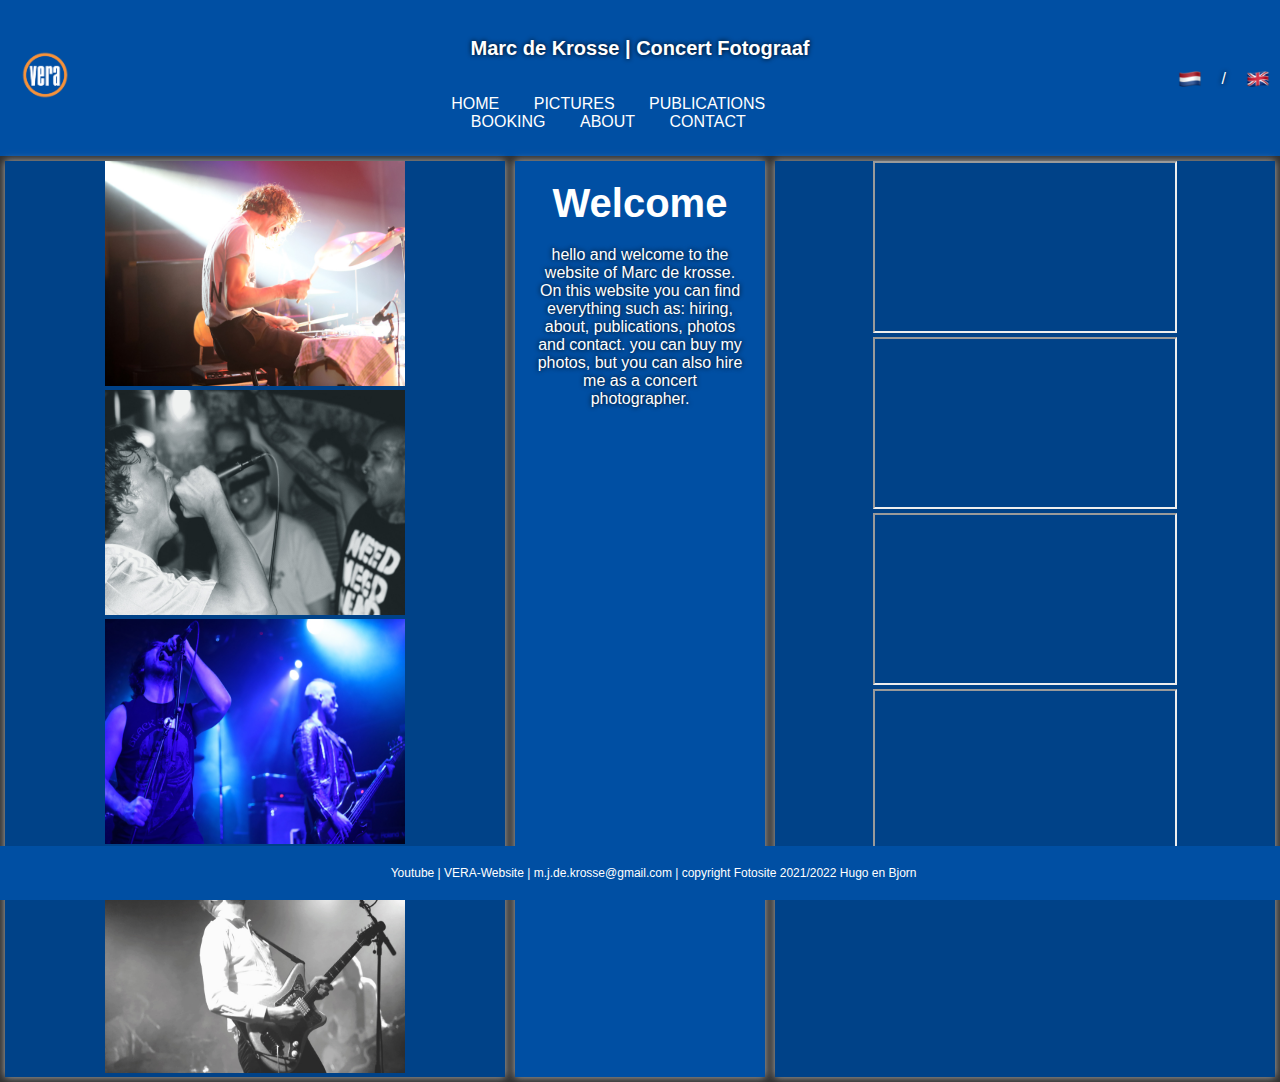
<file: index.html>
<!DOCTYPE html>
<html>
    <head>
        <link rel="stylesheet" href="../style.css"/> 
        <title>VERA EN</title> <link nes="" rel="icon" sizes="192x192" href="../pictures/logo.png"><link/>
    </head>
    <body>
        
        <div class="navback">
            <div>
                <h4>Marc de Krosse  |  Concert Fotograaf</h1>
            </div>

            <nav>

                <img src="../pictures/logo.png" alt="VERA - Logo" class="logo">

                <ul class="navli">
                    <li><a href="../index.html">HOME</a></li>
                    <li><a href="../foto.html">PICTURES</a></li>
                    <li><a href="../publicaties.html">PUBLICATIONS</a></li>
                    <li><a href="../inhuren.html">BOOKING</a></li>
                    <li><a href="../about.html">ABOUT</a></li>
                    <li><a href="../contact.html">CONTACT</a></li>
                </ul>

                <div class = flags>
                    <a href="../nl-nl/index.html"><img src="../pictures/nl.png" alt="Girl in a jacket" class="flag"></a>
                    <p> / </p>
                    <a href="../en-en/index.html"><img src="../pictures/en.png" alt="Girl in a jacket" class="flag"></a>
                </div>
            </nav>
        </div>

        <div class="content">
            <div class="latest">
                <img src="../pictures/drummer.jpg" alt="Girl in a jacket" class="img">
                <img src="../pictures/zinger.jpg" alt="Girl in a jacket" class="img">
                <img src="../pictures/zingerengitaar.jpg" alt="Girl in a jacket" class="img">
                <img src="../pictures/zinger3.jpg" alt="Girl in a jacket" class="img">
            </div>
            <div class="welcome">
                <h2>Welcome</h2>
                <p>
                    hello and welcome to the website of Marc de krosse.
On this website you can find everything such as: hiring, about, publications, photos and contact.
you can buy my photos, but you can also hire me as a concert photographer.
                </p>
            </div>
            <div class="video">
                <iframe width="300px" height="168" src="https://www.youtube.com/embed/bYMXWE_PATY"></iframe>
                <iframe width="300px" height="168" src="https://www.youtube.com/embed/IbpRN_hOnGY"></iframe>
                <iframe width="300px" height="168" src="https://www.youtube.com/embed/kAsuQ1LxqDo"></iframe>
                <iframe width="300px" height="168" src="https://www.youtube.com/embed/2dXyD5bOQhA"></iframe>
            </div>
        </div>

        <footer id="bodem">
            <a href = "mailto: m.j.de.krosse@gmail.com">Youtube</a> | <a href = "mailto: m.j.de.krosse@gmail.com">VERA-Website</a> | <a href = "mailto: m.j.de.krosse@gmail.com">m.j.de.krosse@gmail.com</a>
            <a href="mailto: m.j.de.krosse@gmail.com"> | copyright Fotosite 2021/2022 Hugo en Bjorn</a>
        </footer>
    </body>
</html>
</file>
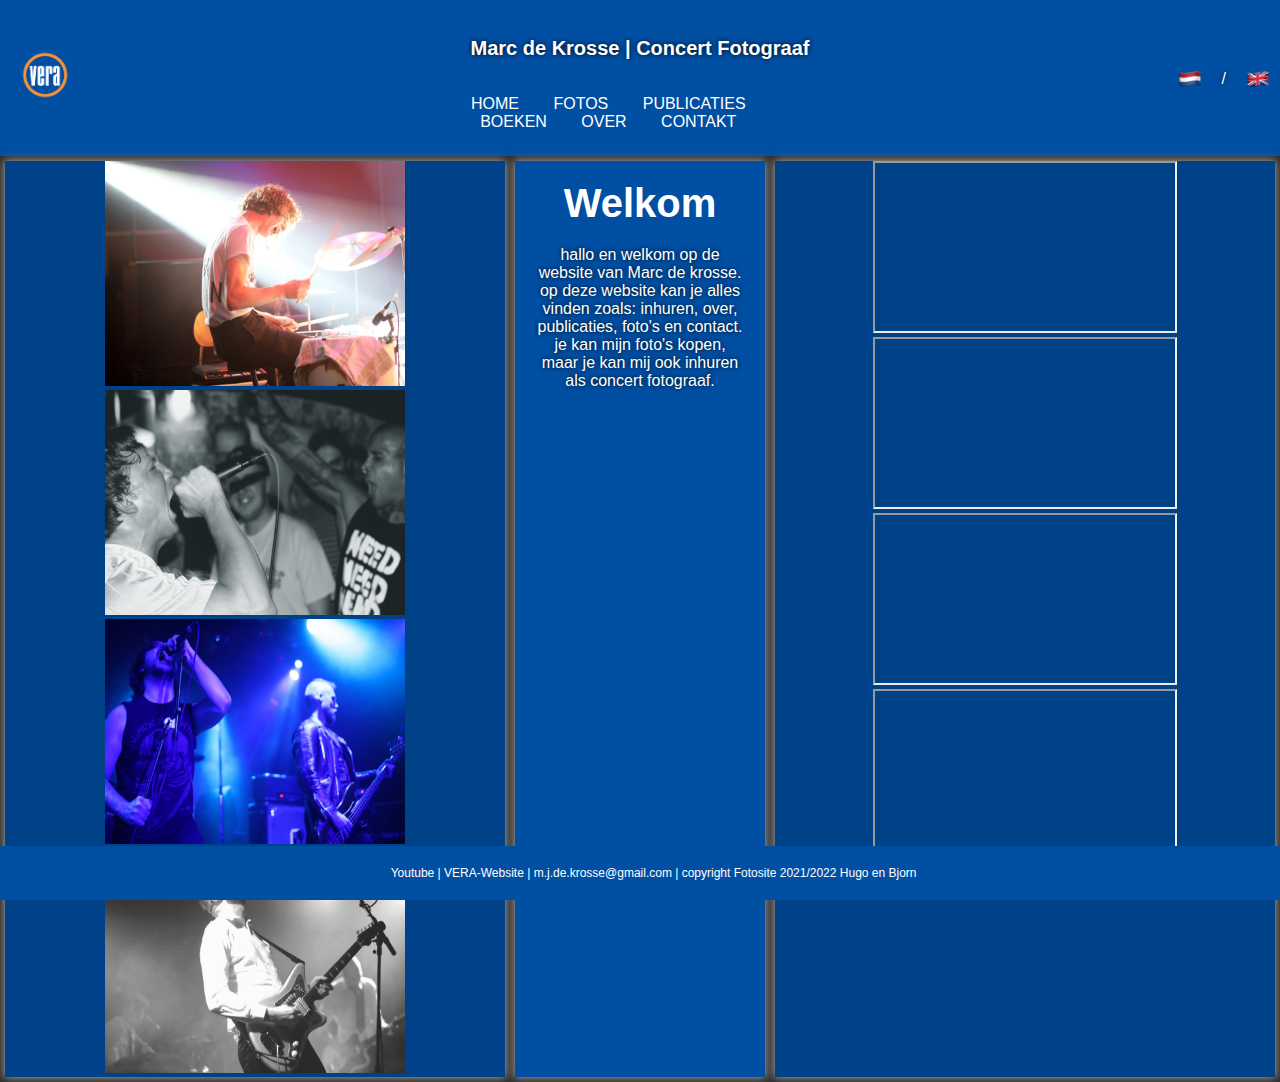
<file: nl-nl/index.html>
<!DOCTYPE html>
<html>
    <head>
        <link rel="stylesheet" href="../style.css"/> 
        <title>VERA NL</title> <link nes="" rel="icon" sizes="192x192" href="../pictures/logo.png"><link/>
    </head>
    <body>
        
        <div class="navback">
            <div>
                <h4>Marc de Krosse  |  Concert Fotograaf</h1>
            </div>

            <nav>

                <img src="../pictures/logo.png" alt="VERA - Logo" class="logo">

                <ul class="navli">
                    <li><a href="../index.html">HOME</a></li>
                    <li><a href="../foto.html">FOTOS</a></li>
                    <li><a href="../publicaties.html">PUBLICATIES</a></li>
                    <li><a href="../inhuren.html">BOEKEN</a></li>
                    <li><a href="../about.html">OVER</a></li>
                    <li><a href="../contact.html">CONTAKT</a></li>
                </ul>

                <div class = flags>
                    <a href="../nl-nl/index.html"><img src="../pictures/nl.png" alt="Girl in a jacket" class="flag"></a>
                    <p> / </p>
                    <a href="../en-en/index.html"><img src="../pictures/en.png" alt="Girl in a jacket" class="flag"></a>
                </div>
            </nav>
        </div>

        <div class="content">
            <div class="latest">
                <img src="../pictures/drummer.jpg" alt="Girl in a jacket" class="img">
                <img src="../pictures/zinger.jpg" alt="Girl in a jacket" class="img">
                <img src="../pictures/zingerengitaar.jpg" alt="Girl in a jacket" class="img">
                <img src="../pictures/zinger3.jpg" alt="Girl in a jacket" class="img">
            </div>
            <div class="welcome">
                <h2>Welkom</h2>
                <p>
                    hallo en welkom op de website van Marc de krosse.
op deze website kan je alles vinden zoals: inhuren, over, publicaties, foto's en contact.
je kan mijn foto's kopen, maar je kan mij ook inhuren als concert fotograaf.
                </p>
            </div>
            <div class="video">
                <iframe width="300px" height="168" src="https://www.youtube.com/embed/bYMXWE_PATY"></iframe>
                <iframe width="300px" height="168" src="https://www.youtube.com/embed/IbpRN_hOnGY"></iframe>
                <iframe width="300px" height="168" src="https://www.youtube.com/embed/kAsuQ1LxqDo"></iframe>
                <iframe width="300px" height="168" src="https://www.youtube.com/embed/2dXyD5bOQhA"></iframe>
            </div>
        </div>

        <footer id="bodem">
            <a href = "mailto: m.j.de.krosse@gmail.com">Youtube</a> | <a href = "mailto: m.j.de.krosse@gmail.com">VERA-Website</a> | <a href = "mailto: m.j.de.krosse@gmail.com">m.j.de.krosse@gmail.com</a>
            <a href="mailto: m.j.de.krosse@gmail.com"> | copyright Fotosite 2021/2022 Hugo en Bjorn</a>
        </footer>
    </body>
</html>
</file>
<file: style.css>
body {
    background: rgb(48, 48, 48);
    color: rgb(255, 255, 255);
    font-family: Arial, Helvetica, sans-serif;
    margin: 0;
    padding: 0;
}

/* HEADER */

header {
    background: rgb(0, 0, 0);
    background-image: url("headerbackground.jpg");
    background-size: 100%;
    background-repeat: no-repeat;
    background-position-y: 25%;
    height: 200px;
    padding: 20px;
}

.logo {
    width: 50px;
    height: 50px;
    margin: -45px 0px 0px 0px;
}

a {
    text-decoration: none;
    color: rgb(255, 255, 255);
}

a:hover {
    text-decoration: none;
    color: rgb(247, 146, 57);
    font-style: italic;
}

.navback {
    background-color: rgb(0, 79, 163);
    padding: 10px;
}

nav ul {
    margin: 0px 25%;
    padding: 0px 0px 25px 49px;
    list-style-type: none;
}

nav li {
    display: inline-block;
    margin: 0px 15px 0px;
}

nav {
    text-align: center;
    margin: 35px 0px -10px 10px;
    display: flex;
    flex-direction: row;
    flex-wrap: nowrap;
} 

/* MAIN */

h1 {
    text-align: center;
    text-shadow: rgb(0, 0, 0) 3px 3px 5px;
    color: rgb(255, 255, 255);
    font-size: 80px;
}

h2 {
    margin: 20px;
    font-size: 40px;
}

h4 {
    text-align: center;
    text-shadow: rgb(0, 0, 0) 0px 0px 5px; 
    font-size: 20px;
}

h5 {
    text-align: none;
    margin: 50px;
    color:rgb(0, 0, 0);
}

p {
    text-align: center;
    margin: 20px;
    text-shadow: rgb(0, 0, 0) 0px 0px 5px; 
}

/* FOOTER */

footer {
    background: rgb(0, 79, 163);
    color: rgb(255, 255, 255);
    font-size: 12px;
    padding: 20px 20px;
    text-align: center;
    position: fixed;
    bottom:0;
    width: 99%;
}

.content {
    text-align: center;
    display: flex;
    flex-direction: row;
    flex-wrap: nowrap;
    width: 100%;
    height: 100%;
}

.latest {
    background-color: rgb(0, 66, 136);
    padding: 0px 0px 0px 0px;
    margin: 5px;
    box-shadow: 0px 0px 8px #b4b4b4;
    width: 40%;
}

.welcome {
    background-color: rgb(0, 79, 163);
    padding: 0px 0px 0px 0px;
    margin: 5px;
    box-shadow: 0px 0px 8px #b4b4b4;
    width: 20%;
}

.video {
    background-color: rgb(0, 66, 136);
    padding: 0px 0px 0px 0px;
    margin: 5px;
    box-shadow: 0px 0px 8px #b4b4b4;
    width: 40%;
}

.img {
    width: 300px;
    height: 225px;
}

.bovenimg {
    display: flex;
    flex-direction: row;
}

.onderimg {
    display: flex;
    flex-direction: row;
}

.flag {
    width: 24px;
    height: 24px;
    padding: 17px 0px 0px 0px;
}

.flags {
    display: flex;
    flex-direction: row;
    margin: -45px 0px 0px 80px;
}
</file>
